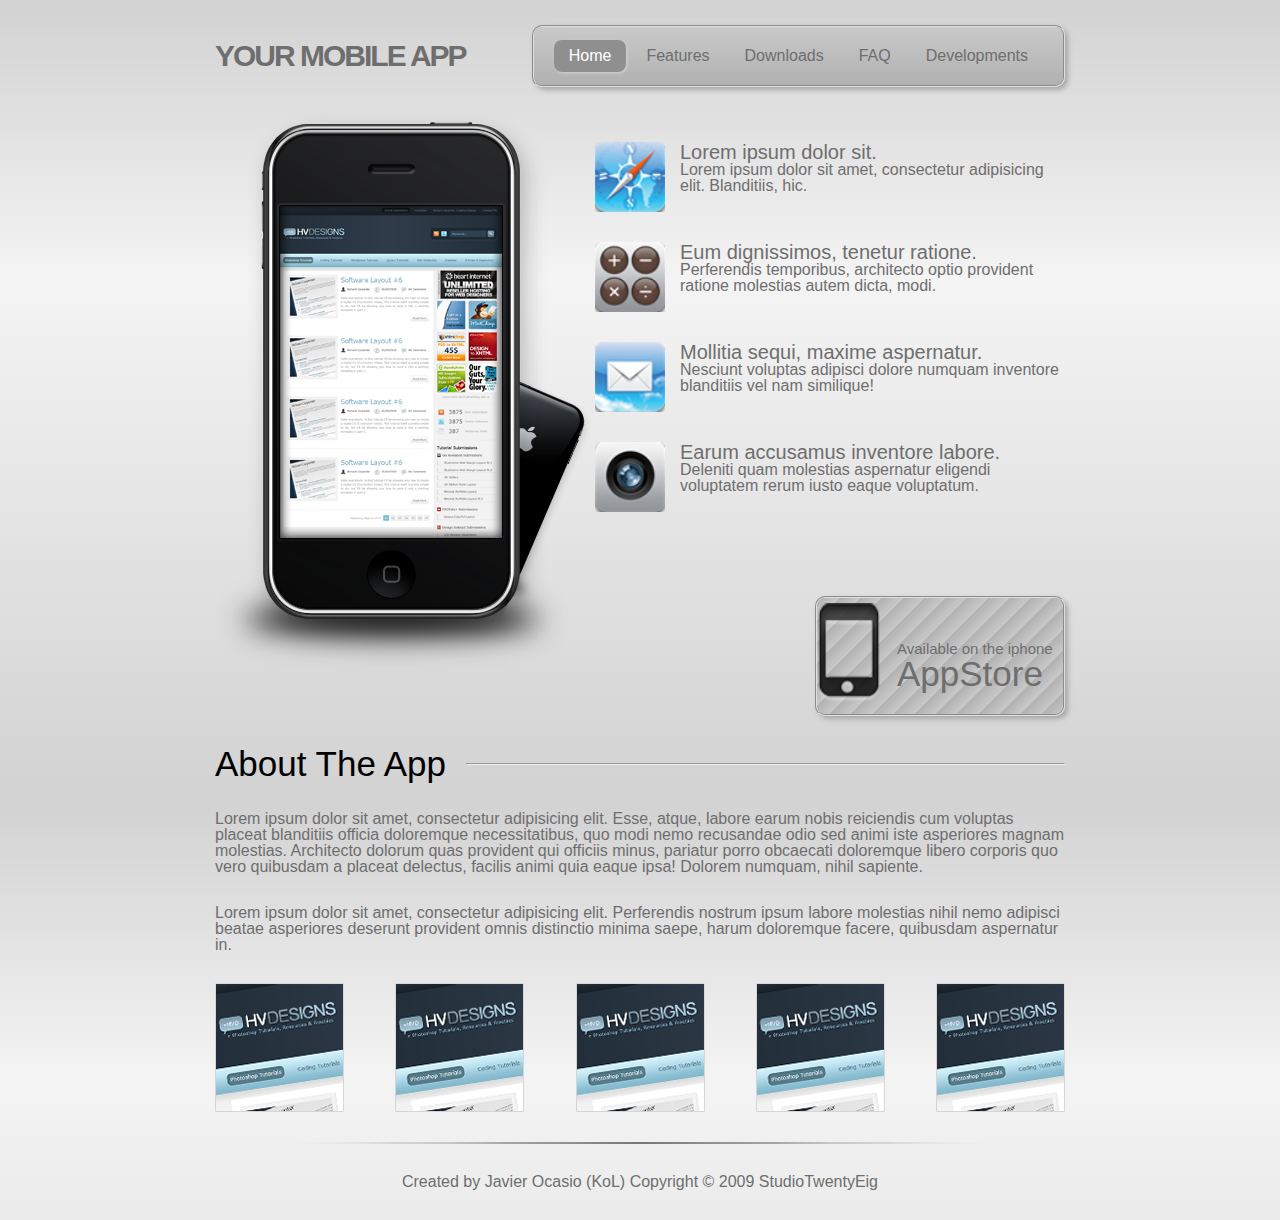
<file: pr4/index.html>
<!DOCTYPE html>
<html lang="en">
<head>
	<meta charset="UTF-8">
	<title>Document</title>
	<link rel="stylesheet" type="text/css" href="css/reset.css">
	<link rel="stylesheet" type="text/css" href="css/style.css">
</head>
<body>
	<div class="wrapper">
		<header class="header-page">
			<div class="logo">
				<a href="#">YOUR MOBILE APP</a>				
			</div>
			<nav class="header-nav">
				<ul class="header-menu">
					<li><a class="active" href="#">Home</a></li> 
					<li><a href="#">Features</a></li>
					<li><a href="#">Downloads</a></li> 
					<li><a href="#">FAQ</a></li> 
					<li><a href="#">Developments</a></li>
				</ul>
			</nav>
		</header>
		<main class="main">
			<section class="parametr">
				<div class="parametr-img">
					<img src="img/Front.png">
					
				</div>
				<div class="parametr-des">
					<ul>
						<li>
							<img src="img/img1.png" alt="" class="des-img">
							<div class="des-text">
								<h3>Lorem ipsum dolor sit.</h3>
								<p>Lorem ipsum dolor sit amet, consectetur adipisicing elit. Blanditiis, hic.</p>
							</div>
						</li>
						<li>
							<img src="img/img2.png" alt="" class="des-img">
							<div class="des-text">
								<h3>Eum dignissimos, tenetur ratione.</h3>
								<p>Perferendis temporibus, architecto optio provident ratione molestias autem dicta, modi.</p>
							</div>
						</li>
						<li>
							<img src="img/img3.png" alt="" class="des-img">
							<div class="des-text">
								<h3>Mollitia sequi, maxime aspernatur.</h3>
								<p>Nesciunt voluptas adipisci dolore numquam inventore blanditiis vel nam similique!</p>
							</div>
						</li>
						<li>
							<img src="img/img4.png" alt="" class="des-img">
							<div class="des-text">
								<h3>Earum accusamus inventore labore.</h3>
								<p>Deleniti quam molestias aspernatur eligendi voluptatem rerum iusto eaque voluptatum.</p>
							</div>
						</li>
					</ul>
					       	
				</div>
			</section>
			<section class="phone-content">
				<div class="phone">
					<img class="phone-img" src="img/phone.png">
					<p class="t1">Available on the iphone</p>
					<p class="t2">AppStore</p>
				</div>

			</section>

			<section class="content">
				
				<h1>About The App</h1>
				<hr>
			</section>
		
			<section>	
				<div class="content-text"><p>Lorem ipsum dolor sit amet, consectetur adipisicing elit. Esse, atque, labore earum nobis reiciendis cum voluptas placeat blanditiis officia doloremque necessitatibus, quo modi nemo recusandae odio sed animi iste asperiores magnam molestias. Architecto dolorum quas provident qui officiis minus, pariatur porro obcaecati doloremque libero corporis quo vero quibusdam a placeat delectus, facilis animi quia eaque ipsa! Dolorem numquam, nihil sapiente.</p>
				</div>

				<div class="content-text">

				<p>Lorem ipsum dolor sit amet, consectetur adipisicing elit. Perferendis nostrum ipsum labore molestias nihil nemo adipisci beatae asperiores deserunt provident omnis distinctio minima saepe, harum doloremque facere, quibusdam aspernatur in.</p>
				</div>

				<div class="content-img">
					<img src="img/HV-image.png">
					<img src="img/HV-image.png">
					<img src="img/HV-image.png">
					<img src="img/HV-image.png">
					<img src="img/HV-image.png">
				</div>
			</section>
			
		</main>
		<div class="line"></div>
		<footer>
			<div>
				<p>Created by Javier Ocasio (KoL) Copyright © 2009 StudioTwentyEig
				</p>
			</div>
		</footer>
		
		
</body>
</html>
</file>
<file: pr4/css/style.css>
* {
	box-sizing: border-box;
}
body {
	background-image:  linear-gradient(#d2d2d2, #f4f4f4 280px, #d2d2d2);
	height: 800px;
	font-family: arial, sans-serif;
	color: #6e6e6e;
}
a {
	text-decoration: none;
	color: #6e6e6e;
}
.wrapper {
	width: 850px;
	margin: 0 auto;
}

.logo {
	font-size: 30px;
	font-weight: bold;
	letter-spacing: -2px;
}
.header-page {
	padding-top: 25px;
	padding-bottom: 25px;
	display: flex;
	flex-direction: row;
	justify-content: space-between;
	align-items: center;
}
.header-menu {
	display: flex;
	padding: 13px 20px;
	background-image:  linear-gradient(#c9c9c9, #b1b1b1);
	border-radius: 10px;
	border: 2px groove #dfdfdf;
	box-shadow: 3px 3px 5px #a8a8a8;
}
.header-menu a {
	display: block;
	padding: 8px 15px;
}
.active,
.header-menu a:hover {
	color: #fff;
	background: #8f8f8f;
	border-radius: 8px;
	box-shadow: 1px 1px 3px #d4d4d4;
}
.header-menu li {
	margin-right: 5px;
}
.header-menu li:last-child {
	margin-right: 0;
}
.parametr {
	display: flex;
	justify-content: space-between;
	
}
.parametr-des li {
	display: flex;
	margin-bottom: 30px;
	width: 470px;
	height: 70px;
}
.parametr-des {
	padding-top: 30px
}
.des-text {
	margin-left: 15px;
}
h3 {
	font-size: 20px;
}
.phone-content {
	position: relative;
	padding-bottom: 30px;
	margin-left: 600px;
	margin-top: -80px;
	margin-bottom: 120px;
}
.phone {
	position: absolute;
	border-radius: 10px;
	background: repeating-linear-gradient(-45deg, #c9c9c9, #b1b1b1 15px) fixed;
	border: 2px groove #dfdfdf;
	width: 250px;
	height: 120px;
	box-shadow: 3px 3px 5px #a8a8a8;
}
.phone-img {
	margin-top: 5px;
	height: 100px;
}
.t1 {
	font-size: 15px;
	margin-left: 80px;
	margin-top: -65px;
}
.t2 {
	font-size: 35px;
	margin-left: 80px;
}
.content {
	display: flex;
	align-items: center;
}
h1 {
	font-size: 35px;
	color: #000;
}
.content hr {
	flex-grow: 1;
	margin-left: 20px; 
}

.content-text {
    padding-top: 30px;
}
.content-img {
	display: flex;
	justify-content: space-between;
	padding-top: 30px;
	padding-bottom: 30px;
}

footer {
	padding-top: 30px;
	padding-bottom: 30px;
	text-align: center;
}
.line {
	width: 700px;
	height: 2px;
	background-image: linear-gradient(to right, transparent, #777, transparent);
	border-radius: 50%;
	margin: 0 auto;
}
</file>
